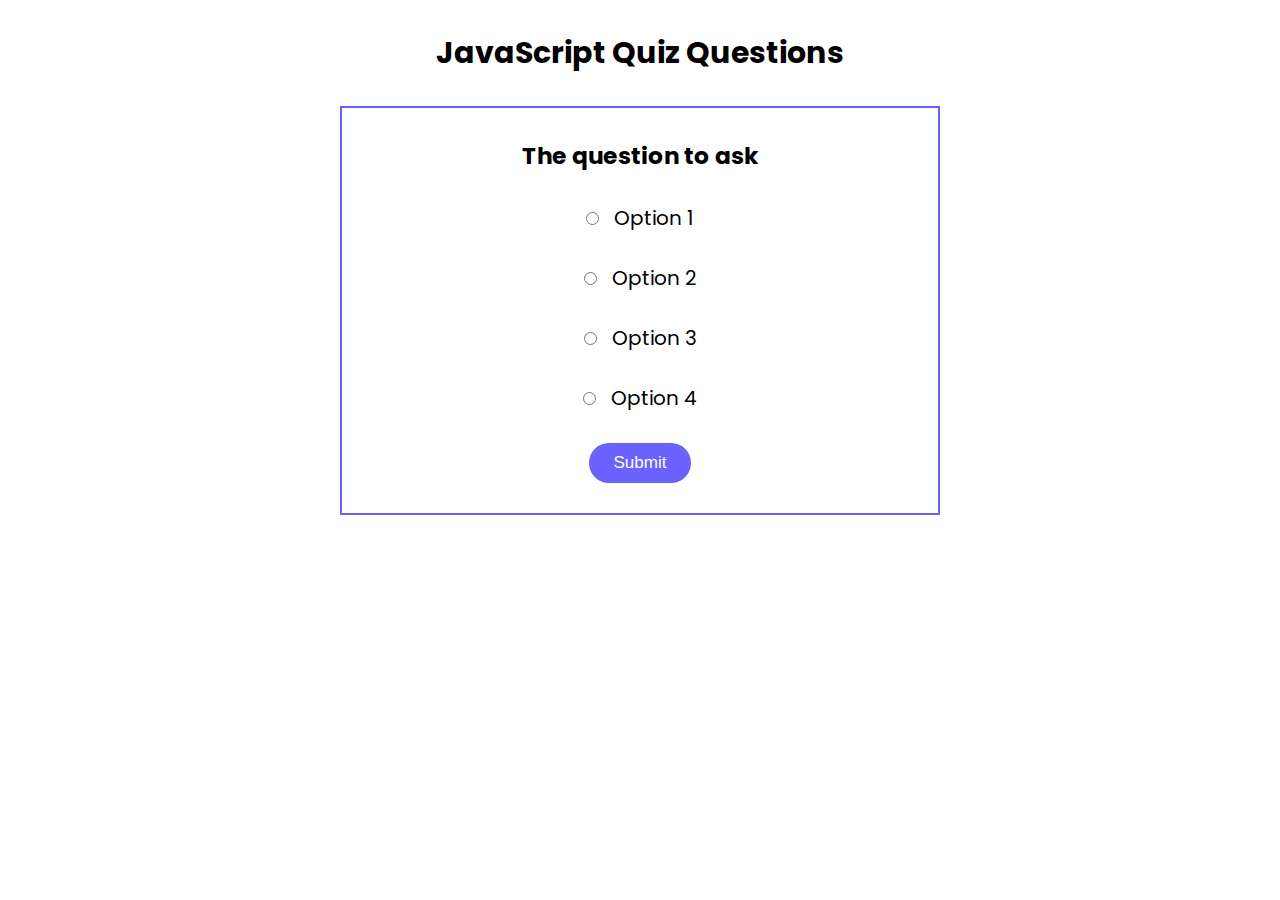
<file: quiz.html>
<!DOCTYPE html>
<html lang="en">
<head>
    <meta charset="UTF-8">
    <meta name="viewport" content="width=device-width, initial-scale=1.0">
    <title>Quizz app</title>
    <link rel="stylesheet" href="quiz.css">
</head>
<body>
    <h2 class="heading">JavaScript Quiz Questions</h2>
    <div class="quizz-container">
        <h3 class="questionHeading">The question to ask</h3>
        <form action="" >
            <ul>
                <li>
                    <input type="radio" name="answer" id="a" class="option">
                    <label class="label optionA" for="a">Option 1</label>
                </li>
                <li>
                    <input type="radio" name="answer" id="b" class="option">
                    <label class="label optionB" for="b">Option 2</label>
                </li>
                <li>
                    <input type="radio" name="answer" id="c" class="option">
                    <label class="label optionC" for="c">Option 3</label>
                </li>
                <li>
                    <input type="radio" name="answer" id="d" class="option">
                    <label class="label optionD" for="d">Option 4</label>
                </li>
            </ul>
            <p id="feedback"></p>
            <button type="submit" id="submit">Submit</button>
        </form>
    </div>
    <script src="quiz.js"></script>
</body>
</html>
</file>
<file: quiz.css>
/* google font */
@import url('https://fonts.googleapis.com/css2?family=Montserrat:ital,wght@0,100..900;1,100..900&family=Poppins:ital,wght@0,100;0,200;0,300;0,400;0,500;0,600;0,700;0,800;0,900;1,100;1,200;1,300;1,400;1,500;1,600;1,700;1,800;1,900&family=Roboto:ital,wght@0,100..900;1,100..900&display=swap');

/* reset  */
*{
    margin: 0;
    padding: 0;
    box-sizing: border-box;
}

/* setting up the root variables for colors */
:root {
    --main-background-color: white;
    --main-text-color: black; 
    --button-color: #6b61fe;
  }

body{
    font-family: "Poppins", sans-serif;
    font-size: 20px;
    overflow: hidden;
    background-color: var(--main-background-color);
}

.heading{
    max-width: 600px;
    margin: 30px auto;
    text-align: center;
}

.quizz-container{
    text-align: center;
    max-width: 600px;
    margin: 30px auto;
    border: 2px solid var(--button-color);
    padding: 30px; 

}

form ul{
    list-style-type: none;
    
}

ul li{
    margin: 30px 0;
}

#feedback{
    margin-bottom: 30px;
}

#submit{
    padding: 10px 25px;
    border-radius: 30px;
    font-size: 17px;
    background-color: var(--button-color);
    color: white;
    border: none;
}

form label{
    margin-left: 10px;
}

@media (max-width:431px){

    .quizz-container{
        margin: 10px auto;
        padding: 10px;
        max-width: 350px;
    }

    .heading{
        margin: 10px auto;
    }
}
</file>
